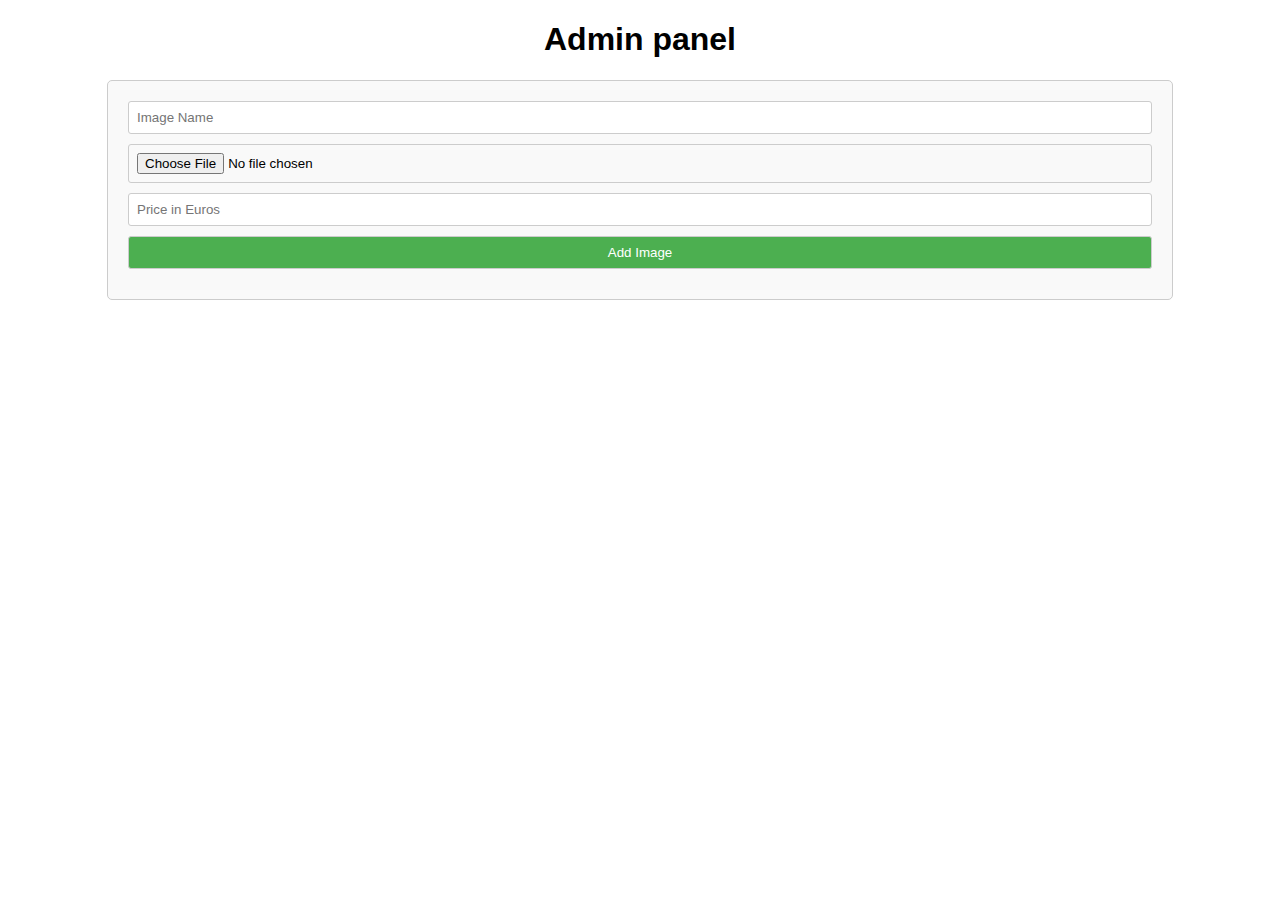
<file: admpanel.html>
<!DOCTYPE html>
<html lang="en">
<head>
    <meta charset="UTF-8">
    <meta name="viewport" content="width=device-width, initial-scale=1.0">
    <title>Admin Panel</title>
    <link rel="stylesheet" href="CSS/admpanel.css">
</head>
<body>
    <h1>Admin panel</h1>

    <form id="image-form">
        <input type="text" id="image-name" placeholder="Image Name" required>
        <input type="file" id="image-file" accept="image/*" required>
        <input type="text" id="image-price" placeholder="Price in Euros" required>
        <button type="submit">Add Image</button>
    </form>

    <div id="image-list"></div>

    <script src="JS/admpanel.js"></script>
</body>
</html>
</file>
<file: CSS/admpanel.css>
body {
    font-family: Arial, sans-serif;
    margin: 0;
    padding: 0;
}

h1 {
    text-align: center;
}

#image-form {
    width: 80%;
    margin: 0 auto;
    padding: 20px;
    border: 1px solid #ccc;
    border-radius: 5px;
    background-color: #f9f9f9;
}

#image-form label {
    display: block;
    margin-bottom: 5px;
}

#image-form input[type="text"],
#image-form input[type="number"],
#image-form input[type="file"],
#image-form button {
    width: 100%;
    margin-bottom: 10px;
    padding: 8px;
    border: 1px solid #ccc;
    border-radius: 3px;
    box-sizing: border-box;
}

#image-form button {
    background-color: #4CAF50;
    color: white;
    cursor: pointer;
}

#image-form button:hover {
    background-color: #45a049;
}

#image-list {
    margin-top: 20px;
}

.image-item {
    display: flex;
    flex-wrap: wrap;
    align-items: center;
    border: 1px solid #ccc;
    border-radius: 5px;
    padding: 10px;
    margin-bottom: 10px;
}

.image-item img {
    width: 100px;
    height: 100px;
    margin-right: 20px;
}

.delete-button {
    background-color: #f44336;
    color: white;
    border: none;
    padding: 5px 10px;
    border-radius: 3px;
    cursor: pointer;
}

.delete-button:hover {
    background-color: #d32f2f;
}
</file>
